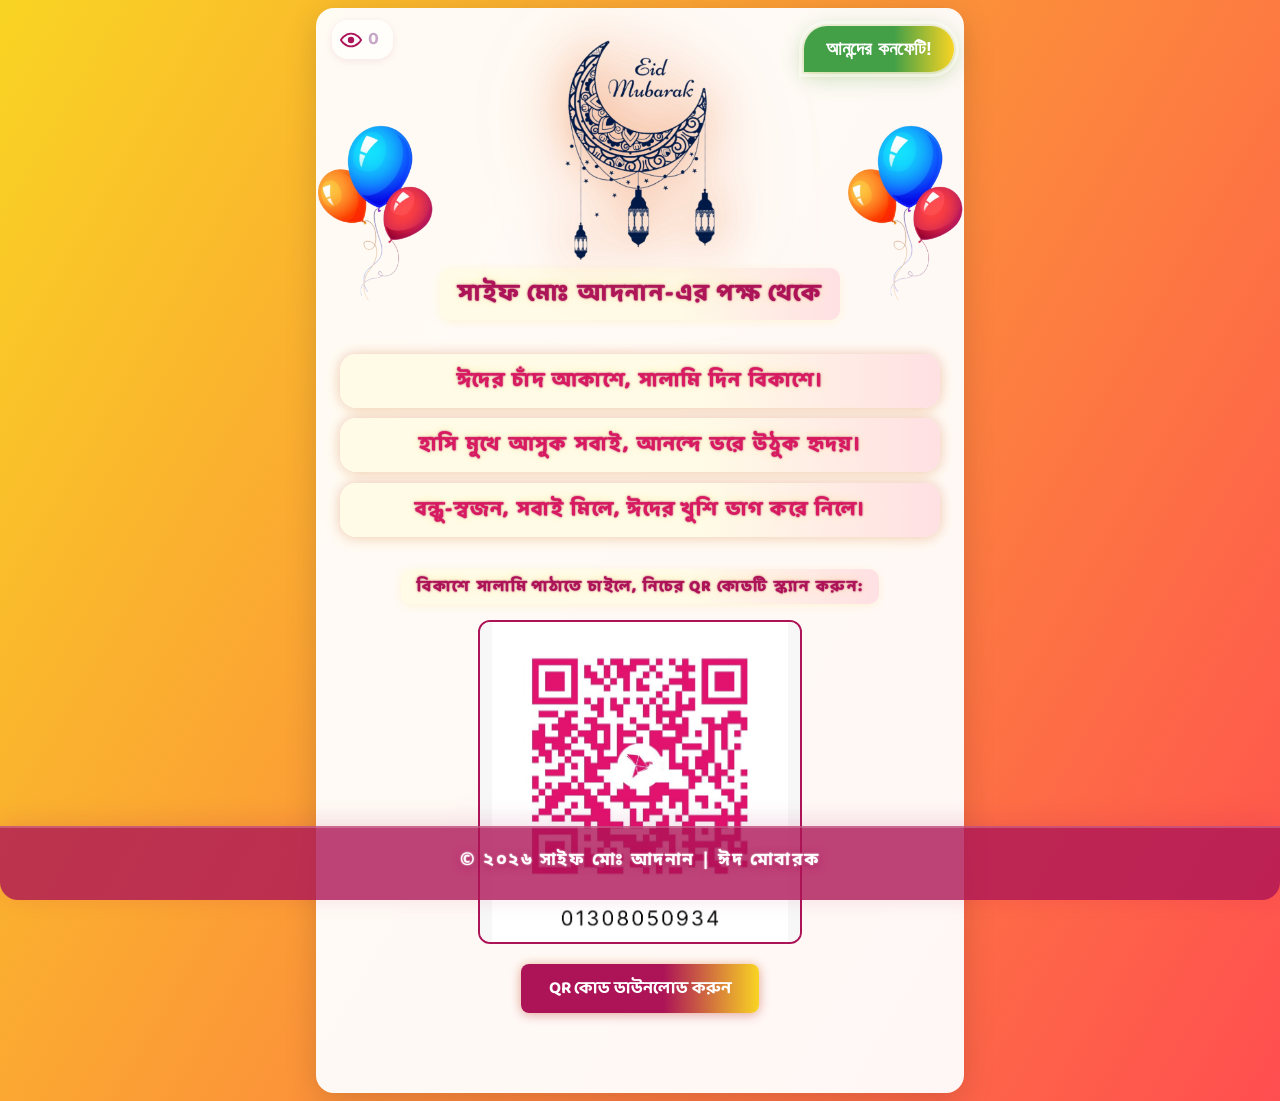
<file: index.html>
<!doctype html>
<html lang="bn">
  <head>
    <meta charset="UTF-8" />
    <meta name="viewport" content="width=device-width, initial-scale=1.0" />
    <title>ঈদ মোবারক | Saief Md. Adnan</title>
    <link rel="stylesheet" href="styles.css" />
    <link
      href="https://fonts.googleapis.com/css2?family=Noto+Sans+Bengali:wght@700&family=Hind+Siliguri:wght@700&family=Baloo+Da+2:wght@700&display=swap"
      rel="stylesheet"
    />
  </head>
  <body>
    <div class="container">
      <div class="eid-header">
        <img src="eid-moon.png" alt="Eid Moon" class="eid-moon main" />
        <img
          src="balloon.png"
          alt="Balloons"
          class="balloon left-balloon big"
        />
        <img
          src="balloon.png"
          alt="Balloons"
          class="balloon right-balloon big"
        />
      </div>
      <h2>সাইফ মোঃ আদনান-এর পক্ষ থেকে</h2>
      <div class="rhyme">
        <p>ঈদের চাঁদ আকাশে, সালামি দিন বিকাশে।</p>
        <p>হাসি মুখে আসুক সবাই, আনন্দে ভরে উঠুক হৃদয়।</p>
        <p>বন্ধু-স্বজন, সবাই মিলে, ঈদের খুশি ভাগ করে নিলে।</p>
      </div>
      <div class="qr-section">
        <p>বিকাশে সালামি পাঠাতে চাইলে, নিচের QR কোডটি স্ক্যান করুন:</p>
        <img id="qr" src="qr.png" alt="bKash QR Code" />
        <a href="qr.png" download="eid-bkash-qr.png" class="download-qr-btn"
          >QR কোড ডাউনলোড করুন</a
        >
        <div class="visitor-count" id="visitor">
          <svg
            xmlns="http://www.w3.org/2000/svg"
            width="22"
            height="22"
            viewBox="0 0 24 24"
            fill="none"
            style="vertical-align: middle; margin-right: 4px"
          >
            <path
              d="M1 12s4-7 11-7 11 7 11 7-4 7-11 7S1 12 1 12Z"
              stroke="#ad1457"
              stroke-width="2"
              fill="#fff"
            />
            <circle cx="12" cy="12" r="3.5" fill="#ad1457" />
          </svg>
          <span id="visitorCount">—</span>
        </div>
      </div>
      <button id="confettiBtn" class="floating-confetti">
        আনন্দের কনফেটি!
      </button>
      <canvas id="confetti"></canvas>
    </div>
    <footer>
      <p>© ২০২৬ সাইফ মোঃ আদনান | ঈদ মোবারক</p>
    </footer>
    <script src="script.js"></script>
  </body>
</html>
</file>
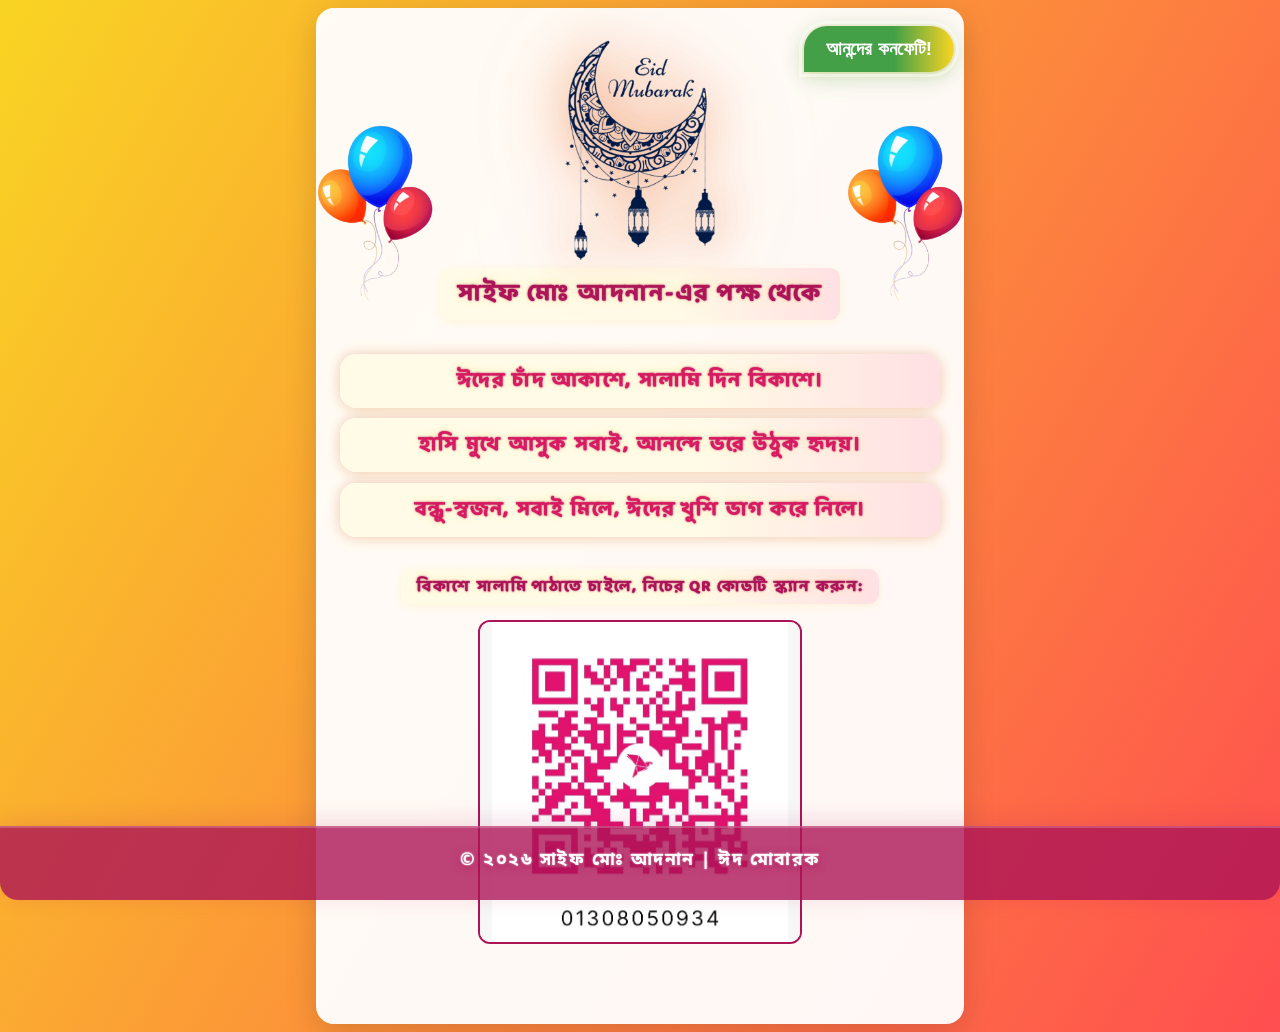
<file: eid-mubarak/index.html>
<!doctype html>
<html lang="bn">
  <head>
    <meta charset="UTF-8" />
    <meta name="viewport" content="width=device-width, initial-scale=1.0" />
    <title>ঈদ মোবারক | Saief Md. Adnan</title>
    <link rel="stylesheet" href="styles.css" />
    <link
      href="https://fonts.googleapis.com/css2?family=Noto+Sans+Bengali:wght@700&family=Hind+Siliguri:wght@700&family=Baloo+Da+2:wght@700&display=swap"
      rel="stylesheet"
    />
  </head>
  <body>
    <div class="container">
      <div class="eid-header">
        <img src="eid-moon.png" alt="Eid Moon" class="eid-moon main" />
        <img
          src="balloon.png"
          alt="Balloons"
          class="balloon left-balloon big"
        />
        <img
          src="balloon.png"
          alt="Balloons"
          class="balloon right-balloon big"
        />
      </div>
      <h2>সাইফ মোঃ আদনান-এর পক্ষ থেকে</h2>
      <div class="rhyme">
        <p>ঈদের চাঁদ আকাশে, সালামি দিন বিকাশে।</p>
        <p>হাসি মুখে আসুক সবাই, আনন্দে ভরে উঠুক হৃদয়।</p>
        <p>বন্ধু-স্বজন, সবাই মিলে, ঈদের খুশি ভাগ করে নিলে।</p>
      </div>
      <div class="qr-section">
        <p>বিকাশে সালামি পাঠাতে চাইলে, নিচের QR কোডটি স্ক্যান করুন:</p>
        <img id="qr" src="qr.png" alt="bKash QR Code" />
      </div>
      <button id="confettiBtn" class="floating-confetti">
        আনন্দের কনফেটি!
      </button>
      <canvas id="confetti"></canvas>
    </div>
    <footer>
      <p>© ২০২৬ সাইফ মোঃ আদনান | ঈদ মোবারক</p>
    </footer>
    <script src="script.js"></script>
  </body>
</html>
</file>
<file: styles.css>
/* Visitor count top left, light color, eye icon */
.visitor-count {
  position: absolute;
  top: 12px;
  left: 16px;
  font-family: "Baloo Da 2", "Hind Siliguri", "Noto Sans Bengali", sans-serif;
  color: #c7a7c7;
  font-weight: 700;
  background: rgba(255, 255, 255, 0.7);
  display: flex;
  align-items: center;
  padding: 4px 14px 4px 8px;
  border-radius: 16px;
  box-shadow: 0 2px 8px #ad14571a;
  font-size: 1.13em;
  z-index: 30;
  user-select: none;
  gap: 2px;
}
.download-qr-btn {
  display: inline-block;
  margin: 12px auto 0 auto;
  padding: 10px 28px;
  background: linear-gradient(90deg, #ad1457 60%, #f9d423 100%);
  color: #fff;
  font-family: "Baloo Da 2", "Hind Siliguri", "Noto Sans Bengali", sans-serif;
  font-size: 1.08em;
  font-weight: 700;
  border: none;
  border-radius: 8px;
  box-shadow:
    0 2px 12px #ad145755,
    0 0 8px #f9d42344;
  text-decoration: none;
  cursor: pointer;
  transition:
    background 0.2s,
    transform 0.2s;
}
.download-qr-btn:hover {
  background: linear-gradient(90deg, #d81b60 60%, #f9d423 100%);
  color: #fffde7;
  transform: scale(1.06);
}
body {
  font-family: "Noto Sans Bengali", "SolaimanLipi", "Hind Siliguri", sans-serif;
  background: linear-gradient(120deg, #f9d423 0%, #ff4e50 100%);
  padding: 0;
  min-height: 100vh;
  overflow-x: hidden;
}

.container {
  max-width: 600px;
  margin: 5px auto 0 auto;
  background: rgba(255, 255, 255, 0.95);
  border-radius: 18px;
  box-shadow: 0 8px 32px rgba(0, 0, 0, 0.15);
  padding: 32px 24px 64px 24px; /* Increased bottom padding for footer */
  text-align: center;
  position: relative;
}

.eid-header {
  position: relative;
  margin-bottom: 0.5em;
  min-height: 120px;
}
.eid-moon.left {
  display: none;
}
.eid-moon.main {
  width: 220px;
  display: block;
  margin: 0 auto 0.5em auto;
  position: relative;
  top: 0;
  left: 0;
  filter: drop-shadow(0 0 48px #fff8) drop-shadow(0 0 24px #e65100cc);
  z-index: 5;
  animation: moon-glow 2.5s infinite alternate;
}
@keyframes moon-glow {
  0% {
    filter: drop-shadow(0 0 16px #fff8) drop-shadow(0 0 8px #e65100cc);
  }
  100% {
    filter: drop-shadow(0 0 48px #fff) drop-shadow(0 0 32px #e65100);
  }
}
.balloon {
  width: 120px;
  position: absolute;
  top: 80px;
  z-index: 2;
  animation: balloon-float 3s infinite ease-in-out alternate;
}
.left-balloon {
  left: -25px;
  animation-delay: 0.5s;
}
.right-balloon {
  right: -25px;
  animation-delay: 1.2s;
}
@keyframes balloon-float {
  0% {
    transform: translateY(0) scale(1);
  }
  100% {
    transform: translateY(-24px) scale(1.12);
  }
}
h2 {
  color: #ad1457;
  font-size: 1.5em;
  margin-top: 0;
  margin-bottom: 1em;
  font-family:
    "Baloo Da 2", "Hind Siliguri", "Noto Sans Bengali", cursive, sans-serif;
  font-weight: 900;
  letter-spacing: 1.5px;
  text-shadow:
    0 2px 12px #fff7,
    0 0px 2px #ad1457,
    0 0 8px #f9d42355;
  background: linear-gradient(90deg, #fffbe7 60%, #ffe0e3 100%);
  border-radius: 10px;
  display: inline-block;
  padding: 6px 18px 6px 18px;
  box-shadow: 0 2px 8px #f9d42322;
}
.rhyme p {
  color: #d81b60;
  font-size: 1.28em;
  margin: 0.5em 0;
  font-family:
    "Baloo Da 2", "Hind Siliguri", "Noto Sans Bengali", cursive, sans-serif;
  background: linear-gradient(90deg, #fffbe7 60%, #ffe0e3 100%);
  border-radius: 16px;
  padding: 10px 0 10px 0;
  box-shadow:
    0 2px 16px #f9d42333,
    0 0 12px #ad145733;
  font-weight: 900;
  text-shadow:
    0 2px 8px #fff7,
    0 0px 2px #ad1457,
    0 0 8px #f9d42355;
  letter-spacing: 1.3px;
}
.qr-section {
  margin: 1em 0 1em 0;
}
.qr-section p:first-child {
  font-family:
    "Baloo Da 2", "Hind Siliguri", "Noto Sans Bengali", cursive, sans-serif;
  color: #ad1457;
  font-weight: 800;
  text-shadow:
    0 2px 8px #fff7,
    0 0px 2px #ad1457,
    0 0 8px #f9d42355;
  letter-spacing: 1.1px;
  background: linear-gradient(90deg, #fffbe7 60%, #ffe0e3 100%);
  border-radius: 10px;
  display: inline-block;
  padding: 4px 16px 4px 16px;
  box-shadow: 0 2px 8px #f9d42322;
}
.qr-section img {
  width: 100%;
  max-width: 320px;
  height: auto;
  aspect-ratio: 1/1;
  border-radius: 12px;
  border: 2px solid #ad1457;
  margin-bottom: 0.5em;
  display: block;
  margin-left: auto;
  margin-right: auto;
}
.bkash-number {
  font-size: 1.1em;
  color: #d81b60;
  margin-top: 0.5em;
}
.floating-confetti {
  position: absolute;
  top: 18px;
  right: 10px;
  background: linear-gradient(90deg, #43a047 60%, #f9d423 100%);
  color: #fff;
  border: none;
  border-radius: 50px 50px 50px 0;
  padding: 12px 22px 12px 22px;
  font-size: 1.18em;
  font-weight: bold;
  box-shadow:
    0 4px 24px #43a04755,
    0 2px 8px #f9d42344;
  cursor: pointer;
  z-index: 20;
  outline: 3px solid #fff7;
  outline-offset: 2px;
  animation: confetti-pop 1.2s infinite alternate;
  transition:
    background 0.2s,
    transform 0.2s;
}
.floating-confetti:hover {
  background: linear-gradient(90deg, #388e3c 60%, #f9d423 100%);
  transform: scale(1.08) rotate(-2deg);
  box-shadow:
    0 8px 32px #43a04799,
    0 4px 16px #f9d42366;
}
@keyframes confetti-pop {
  0% {
    box-shadow:
      0 4px 24px #43a04755,
      0 2px 8px #f9d42344;
    transform: scale(1) rotate(0deg);
  }
  100% {
    box-shadow:
      0 8px 32px #43a04799,
      0 4px 16px #f9d42366;
    transform: scale(1.07) rotate(2deg);
  }
}
#confetti {
  position: fixed;
  left: 0;
  top: 0;
  width: 100vw;
  height: 100vh;
  pointer-events: none;
  z-index: 100;
  display: none;
}
footer {
  text-align: center;
  color: #fff;
  margin-top: 2em;
  font-size: 1.1em;
  letter-spacing: 1.5px;
  background: rgba(173, 20, 87, 0.8);
  border-radius: 0 0 18px 18px;
  box-shadow: 0 -4px 24px rgba(173, 20, 87, 0.15);
  padding: 4px 0 10px 0;
  text-shadow:
    0 2px 8px #ad1457,
    0 0px 2px #fff;
  border-top: 2px solid #fff3;
  font-weight: bold;
  position: fixed;
  left: 0;
  bottom: 0;
  width: 100vw;
  z-index: 10;
  animation: footer-glow 2.5s infinite alternate;
}

@keyframes footer-glow {
  0% {
    box-shadow:
      0 -4px 24px #ad145744,
      0 0 8px #fff0;
  }
  100% {
    box-shadow:
      0 -8px 32px #ad1457cc,
      0 0 16px #fff3;
  }
}

@media screen and (max-width: 600px) {
  h2,
  .rhyme p,
  .qr-section p:first-child {
    font-size: 1em !important;
    padding: 4px 6px !important;
  }
  .floating-confetti {
    top: 8px;
    right: 8px;
    font-size: 1em;
    padding: 8px 10px;
    width: 150px;
  }
}

@media screen and (max-width: 600px) {
  .container {
    max-width: 98vw;
    padding: 10px 2vw 80px 2vw; /* More bottom padding for mobile */
  }
  h2,
  .rhyme p,
  .qr-section p:first-child {
    font-size: 1em !important;
    padding: 4px 6px !important;
  }
  .qr-section img {
    max-width: 90vw;
  }
  .floating-confetti {
    top: 8px;
    right: 8px;
    font-size: 1em;
    padding: 4px 4px;
    width: 150px;
  }
}

@media screen and (max-width: 400px) {
  .balloon {
    width: 60px;
    top: 30px;
    left: 0 !important;
    right: 0 !important;
  }
  .left-balloon {
    left: -10px !important;
  }
  .right-balloon {
    right: -10px !important;
  }
  .floating-confetti {
    padding: 1px 2px;
    width: 100px;
  }
}
</file>
<file: eid-mubarak/styles.css>
body {
  font-family: "Noto Sans Bengali", "SolaimanLipi", "Hind Siliguri", sans-serif;
  background: linear-gradient(120deg, #f9d423 0%, #ff4e50 100%);
  padding: 0;
  min-height: 100vh;
  overflow-x: hidden;
}

.container {
  max-width: 600px;
  margin: 5px auto 0 auto;
  background: rgba(255, 255, 255, 0.95);
  border-radius: 18px;
  box-shadow: 0 8px 32px rgba(0, 0, 0, 0.15);
  padding: 32px 24px 64px 24px; /* Increased bottom padding for footer */
  text-align: center;
  position: relative;
}

.eid-header {
  position: relative;
  margin-bottom: 0.5em;
  min-height: 120px;
}
.eid-moon.left {
  display: none;
}
.eid-moon.main {
  width: 220px;
  display: block;
  margin: 0 auto 0.5em auto;
  position: relative;
  top: 0;
  left: 0;
  filter: drop-shadow(0 0 48px #fff8) drop-shadow(0 0 24px #e65100cc);
  z-index: 5;
  animation: moon-glow 2.5s infinite alternate;
}
@keyframes moon-glow {
  0% {
    filter: drop-shadow(0 0 16px #fff8) drop-shadow(0 0 8px #e65100cc);
  }
  100% {
    filter: drop-shadow(0 0 48px #fff) drop-shadow(0 0 32px #e65100);
  }
}
.balloon {
  width: 120px;
  position: absolute;
  top: 80px;
  z-index: 2;
  animation: balloon-float 3s infinite ease-in-out alternate;
}
.left-balloon {
  left: -25px;
  animation-delay: 0.5s;
}
.right-balloon {
  right: -25px;
  animation-delay: 1.2s;
}
@keyframes balloon-float {
  0% {
    transform: translateY(0) scale(1);
  }
  100% {
    transform: translateY(-24px) scale(1.12);
  }
}
h2 {
  color: #ad1457;
  font-size: 1.5em;
  margin-top: 0;
  margin-bottom: 1em;
  font-family:
    "Baloo Da 2", "Hind Siliguri", "Noto Sans Bengali", cursive, sans-serif;
  font-weight: 900;
  letter-spacing: 1.5px;
  text-shadow:
    0 2px 12px #fff7,
    0 0px 2px #ad1457,
    0 0 8px #f9d42355;
  background: linear-gradient(90deg, #fffbe7 60%, #ffe0e3 100%);
  border-radius: 10px;
  display: inline-block;
  padding: 6px 18px 6px 18px;
  box-shadow: 0 2px 8px #f9d42322;
}
.rhyme p {
  color: #d81b60;
  font-size: 1.28em;
  margin: 0.5em 0;
  font-family:
    "Baloo Da 2", "Hind Siliguri", "Noto Sans Bengali", cursive, sans-serif;
  background: linear-gradient(90deg, #fffbe7 60%, #ffe0e3 100%);
  border-radius: 16px;
  padding: 10px 0 10px 0;
  box-shadow:
    0 2px 16px #f9d42333,
    0 0 12px #ad145733;
  font-weight: 900;
  text-shadow:
    0 2px 8px #fff7,
    0 0px 2px #ad1457,
    0 0 8px #f9d42355;
  letter-spacing: 1.3px;
}
.qr-section {
  margin: 1em 0 1em 0;
}
.qr-section p:first-child {
  font-family:
    "Baloo Da 2", "Hind Siliguri", "Noto Sans Bengali", cursive, sans-serif;
  color: #ad1457;
  font-weight: 800;
  text-shadow:
    0 2px 8px #fff7,
    0 0px 2px #ad1457,
    0 0 8px #f9d42355;
  letter-spacing: 1.1px;
  background: linear-gradient(90deg, #fffbe7 60%, #ffe0e3 100%);
  border-radius: 10px;
  display: inline-block;
  padding: 4px 16px 4px 16px;
  box-shadow: 0 2px 8px #f9d42322;
}
.qr-section img {
  width: 100%;
  max-width: 320px;
  height: auto;
  aspect-ratio: 1/1;
  border-radius: 12px;
  border: 2px solid #ad1457;
  margin-bottom: 0.5em;
  display: block;
  margin-left: auto;
  margin-right: auto;
}
.bkash-number {
  font-size: 1.1em;
  color: #d81b60;
  margin-top: 0.5em;
}
.floating-confetti {
  position: absolute;
  top: 18px;
  right: 10px;
  background: linear-gradient(90deg, #43a047 60%, #f9d423 100%);
  color: #fff;
  border: none;
  border-radius: 50px 50px 50px 0;
  padding: 12px 22px 12px 22px;
  font-size: 1.18em;
  font-weight: bold;
  box-shadow:
    0 4px 24px #43a04755,
    0 2px 8px #f9d42344;
  cursor: pointer;
  z-index: 20;
  outline: 3px solid #fff7;
  outline-offset: 2px;
  animation: confetti-pop 1.2s infinite alternate;
  transition:
    background 0.2s,
    transform 0.2s;
}
.floating-confetti:hover {
  background: linear-gradient(90deg, #388e3c 60%, #f9d423 100%);
  transform: scale(1.08) rotate(-2deg);
  box-shadow:
    0 8px 32px #43a04799,
    0 4px 16px #f9d42366;
}
@keyframes confetti-pop {
  0% {
    box-shadow:
      0 4px 24px #43a04755,
      0 2px 8px #f9d42344;
    transform: scale(1) rotate(0deg);
  }
  100% {
    box-shadow:
      0 8px 32px #43a04799,
      0 4px 16px #f9d42366;
    transform: scale(1.07) rotate(2deg);
  }
}
#confetti {
  position: fixed;
  left: 0;
  top: 0;
  width: 100vw;
  height: 100vh;
  pointer-events: none;
  z-index: 100;
  display: none;
}
footer {
  text-align: center;
  color: #fff;
  margin-top: 2em;
  font-size: 1.1em;
  letter-spacing: 1.5px;
  background: rgba(173, 20, 87, 0.8);
  border-radius: 0 0 18px 18px;
  box-shadow: 0 -4px 24px rgba(173, 20, 87, 0.15);
  padding: 4px 0 10px 0;
  text-shadow:
    0 2px 8px #ad1457,
    0 0px 2px #fff;
  border-top: 2px solid #fff3;
  font-weight: bold;
  position: fixed;
  left: 0;
  bottom: 0;
  width: 100vw;
  z-index: 10;
  animation: footer-glow 2.5s infinite alternate;
}

@keyframes footer-glow {
  0% {
    box-shadow:
      0 -4px 24px #ad145744,
      0 0 8px #fff0;
  }
  100% {
    box-shadow:
      0 -8px 32px #ad1457cc,
      0 0 16px #fff3;
  }
}

@media screen and (max-width: 600px) {
  h2, .rhyme p, .qr-section p:first-child {
    font-size: 1em !important;
    padding: 4px 6px !important;
  }
    .floating-confetti {
        top: 8px;
        right: 8px;
        font-size: 1em;
        padding: 8px 10px;
        width: 150px;
    }
}

@media screen and (max-width: 600px) {
  .container {
    max-width: 98vw;
    padding: 10px 2vw 80px 2vw; /* More bottom padding for mobile */
  }
  h2, .rhyme p, .qr-section p:first-child {
    font-size: 1em !important;
    padding: 4px 6px !important;
  }
  .qr-section img {
    max-width: 90vw;
  }
  .floating-confetti {
    top: 8px;
    right: 8px;
    font-size: 1em;
    padding: 4px 4px;
    width: 150px;
  }
}

@media screen and (max-width:400px){
.balloon{
    width: 60px;
    top: 30px;
    left: 0 !important;
    right: 0 !important;
  }
  .left-balloon {
    left: -10px !important;
  }
  .right-balloon {
    right: -10px !important;
  }
  .floating-confetti {
    padding: 1px 2px;
    width: 100px;
  }
}
</file>
